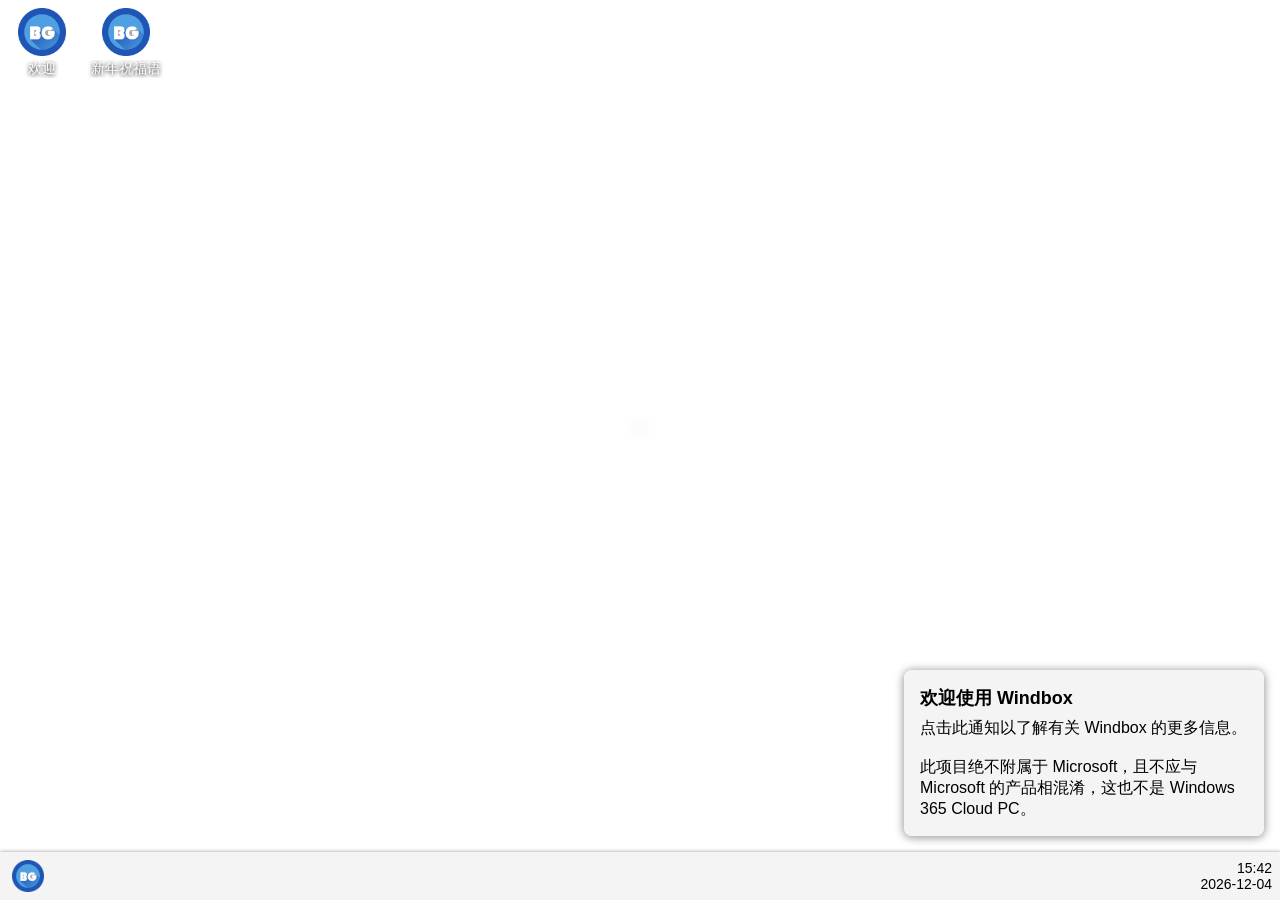
<file: index.html>
<!DOCTYPE html>
<html>

<head>
    <meta charset="UTF-8" />
    <meta name="viewport" id="viewport" content="width=device-width, initial-scale=1, maximum-scale=1, user-scalable=0">
    <title>Windbox</title>
    <link rel="shortcut icon" href="favicon.png" type="image/x-icon">
    <link rel="stylesheet" href="windbox.css?ver=1">
    <link rel="stylesheet" href="windbox-dark.css?ver=1">
</head>

<body>
    <div class="shortcuts"></div>
    <div class="drawer">
        <div class="drawer-container">
            <div class="drawer-title"></div>
            <div class="drawer-content"></div>
        </div>
    </div>
    <div class="drawer-overlay" onclick="drawer_toggle();"></div>
    <div class="taskbar">
        <div class="taskbar-btn taskbar-btn-opened start-menu-trigger" onclick="startMenu_toggle();">
            <img src="favicon.png">
        </div>
        <div class="taskbar-btns"></div>
        <div class="taskbar-date"></div>
    </div>
    <div class="start-menu">
        <div class="start-menu-item"
            onclick="startMenu_toggle();drawer_initialize(drawerTitle_About, drawerContent_About);">关于 Windbox
        </div>
        <div class="start-menu-item" onclick="startMenu_toggle();darkTheme_toggle();">切换深色主题</div>
        <div class="start-menu-item"
            onclick="startMenu_toggle();drawer_initialize(drawerTitle_Bg, drawerContent_Bg);">更改桌面背景</div>
        <div class="start-menu-item"
            onclick="startMenu_toggle();drawer_initialize(drawerTitle_CreateShortcut, drawerContent_CreateShortcut);">
            创建快捷方式</div>
        <div class="start-menu-item" onclick="startMenu_toggle();windbox_minimiseAll();">最小化所有窗口</div>
        <div class="start-menu-item" onclick="startMenu_toggle();windbox_restoreAll();">还原所有窗口</div>
        <div class="start-menu-item"
            onclick="startMenu_toggle();drawer_initialize(drawerTitle_DestroyAll, drawerContent_DestroyAll);">
            关闭所有窗口</div>
        <div class="start-menu-item"
            onclick="startMenu_toggle();drawer_initialize(drawerTitle_LeavePage, drawerContent_LeavePage);">关闭标签页
        </div>
    </div>
    <div class="start-menu-overlay" onclick="startMenu_toggle();"></div>
    <div class="float-layer"></div>
    <div class="notification">
        <div class="notification-title"></div>
        <div class="notification-content"></div>
    </div>
    <script src="windbox.js?ver=1"></script>
</body>

</html>
</file>
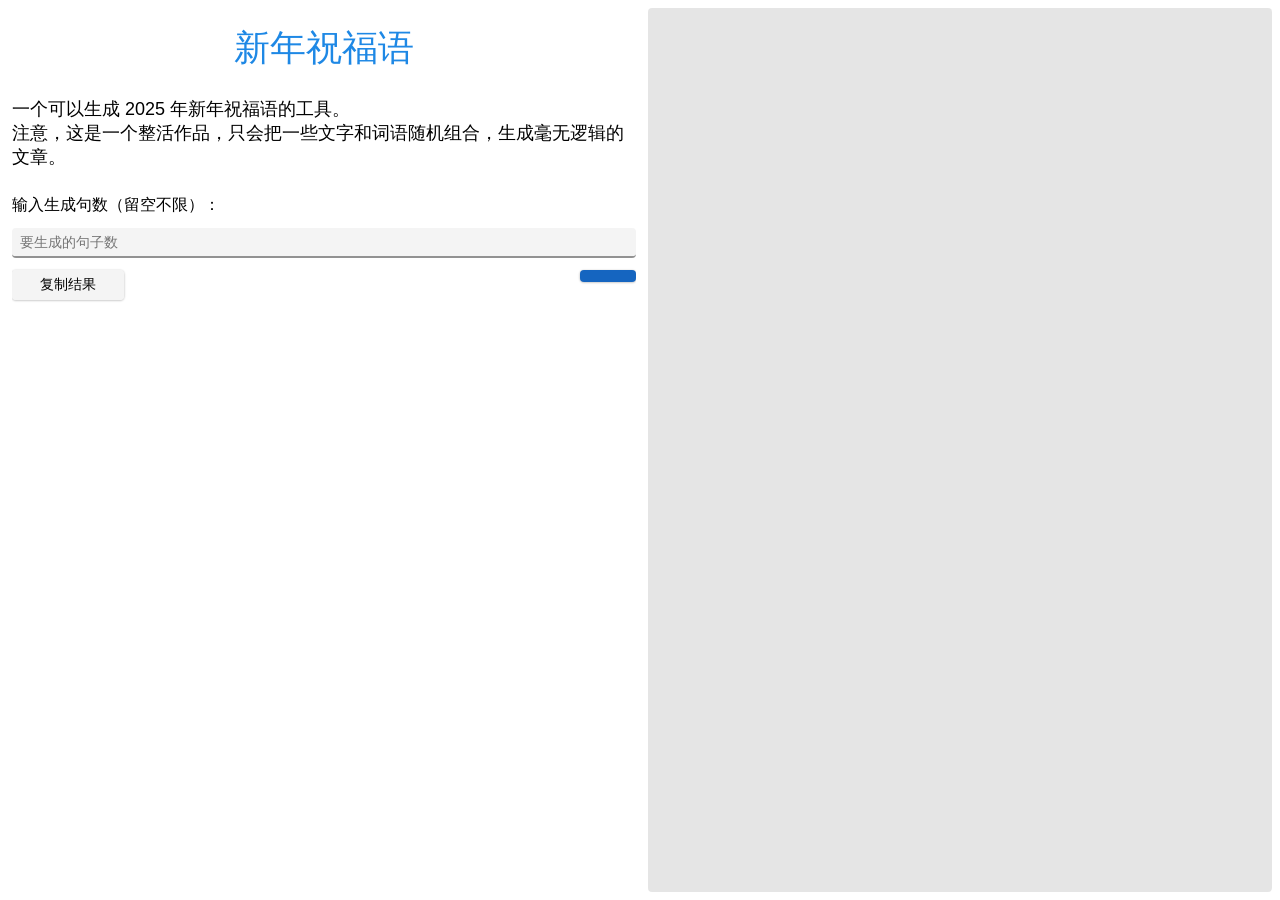
<file: Applications/Blessing-2025/index.html>
<!DOCTYPE html>
<html>

<head>
    <meta charset="UTF-8" />
    <title>2025 新年祝福语</title>
    <style>
        * {
            font-family: 'Arial', sans-serif;
        }

        .text-accent {
            color: #1E88E5;
            transition: 0.1s;
        }

        .btn {
            padding: 6px 28px;
            margin-bottom: 12px;
            background: rgba(240, 240, 240, 0.7);
            box-shadow: 0 0.5px 2px 0.5px rgba(0, 0, 0, 0.2);
            border: none;
            border-radius: 4px;
            font-size: 14px;
            outline: none;
            transition: 0.1s;
        }

        .btn:hover {
            background: rgba(248, 248, 248, 0.7);
        }

        .btn:active,
        .btn-touched {
            background: rgba(224, 224, 224, 0.7);
        }

        .btn-accent {
            background: #1565C0;
            color: #fff;
        }

        .btn-accent:hover {
            background: #1976D2;
        }

        .btn-accent:active,
        .btn-accent-touched {
            background: #0D47A1;
        }

        .input {
            width: calc(100% - 16px);
            height: 28px;
            padding: 0 8px;
            margin: 12px 0;
            background: rgba(240, 240, 240, 0.7);
            border-style: solid;
            border-width: 0 0 2px 0;
            border-color: rgba(0, 0, 0, 0.4);
            border-radius: 4px;
            font-size: 14px;
            outline: none;
        }

        .input:hover {
            background: rgba(224, 224, 224, 0.7);
        }

        .input:focus {
            background: rgba(224, 224, 224, 0.7);
            border-color: #1976D2;
        }

        .content-left {
            position: absolute;
            width: calc(50% - 16px);
            height: calc(100% - 16px);
            top: 8px;
            left: 8px;
            border-radius: 4px;
            transform: translateX(4px);
            overflow: hidden auto;
        }

        .content-right {
            position: absolute;
            width: calc(50% - 16px);
            height: calc(100% - 16px);
            top: 8px;
            right: 8px;
            border-radius: 4px;
            background: rgba(0, 0, 0, 0.1);
            overflow: hidden auto;
        }

        .body-dark .text-accent {
            color: #42A5F5;
        }

        .body-dark .content {
            color: #fff;
        }

        .body-dark .btn {
            background: rgba(240, 240, 240, 0.15);
            color: #fff;
        }

        .body-dark .btn:hover {
            background: rgba(240, 240, 240, 0.2);
        }

        .body-dark .btn:active,
        .body-dark .btn-touched {
            background: rgba(240, 240, 240, 0.1) !important;
        }

        .body-dark .btn-accent {
            background: #4CC2FF;
            color: #000;
            outline: none;
        }

        .body-dark .btn-accent:hover {
            background: #49B3EA;
        }

        .body-dark .btn-accent:active,
        .body-dark .btn-accent-touched {
            background: #46A5D6 !important;
        }

        .body-dark .input {
            background: rgba(16, 16, 16, 0.7);
            border-color: rgba(255, 255, 255, 0.4);
            color: #fff;
        }

        .body-dark .input:hover {
            background: rgba(32, 32, 32, 0.7);
        }

        .body-dark .input:focus {
            background: rgba(32, 32, 32, 0.7);
            border-color: #64B5F6;
        }

        .body-dark .content-right {
            background: rgba(255, 255, 255, 0.1);
        }
    </style>
</head>

<body>
    <div class="content-left">
        <div class="text-accent" style="text-align: center;font-size: 36px;margin: 16px 0;">新年祝福语</div>
        <div class="content" style="padding: 8px 0;font-size: 18px;">一个可以生成 2025 年新年祝福语的工具。
            <br>注意，这是一个整活作品，只会把一些文字和词语随机组合，生成毫无逻辑的文章。
        </div>
        <br>
        <div class="content">输入生成句数（留空不限）：</div>
        <input type="number" class="input" placeholder="要生成的句子数">
        <button class="btn" onclick="copyHandle(result.innerText);">复制结果</button>
        <button class="btn btn-accent" style="float: right;" onclick="switchState();"></button>
    </div>
    <div class="content-right">
        <div class="content" style="width: calc(100% - 16px);height: calc(100% - 16px);padding: 8px;"></div>
    </div>
    <script>
        var windbox_ID;
        parent.windboxes.forEach(function (ID) {
            if (parent.document.querySelector("#iframe_" + ID).contentWindow == window) {
                windbox_ID = ID;
            }
        });

        window.setTimeout(function () {
            parent.document.querySelector("#iframe_" + windbox_ID).style.backdropFilter = "blur(16px)";
            window.setInterval(function () {
                if (parent.document.body.classList.contains("body-dark")) {
                    document.body.classList.add("body-dark");
                    parent.document.querySelector("#iframe_" + windbox_ID).style.backgroundColor = "rgba(48, 48, 48, 0.7)";
                } else {
                    document.body.classList.remove("body-dark");
                    parent.document.querySelector("#iframe_" + windbox_ID).style.backgroundColor = "rgba(224, 224, 224, 0.7)";
                }
            }, 500);
        }, 750);

        function touchOptimise() {
            var touchElements = ["btn", "btn-accent"];
            var touchDelay = [100, 100];
            touchElements.forEach(function (item, delayIndex) {
                document.querySelectorAll("." + item).forEach(function (itemObj) {
                    itemObj.ontouchstart = function () {
                        itemObj.classList.add(item + "-touched");
                    }
                    itemObj.ontouchend = function () {
                        window.setTimeout(function () {
                            itemObj.classList.remove(item + "-touched");
                        }, touchDelay[delayIndex]);
                    }
                });
            });
        }
        touchOptimise();

        window.onload = function () {
            database1 = ["祥", "蛇", "纳", "福", "，", "瑞", "气", "盈", "舞", "新", "春", "满", "人", "灵", "献", "吉", "运", "亨", "跃", "程", "光", "普", "金", "送", "喜", "好", "连", "呈", "盛", "世", "华", "报", "家", "和", "业", "迎", "财", "通", "四", "携", "象", "泽", "万", "闹", "国", "泰", "民", "绕", "润", "心", "至", "伴", "篇", "绘", "映", "梦", "风", "到", "路", "八", "早", "事", "地", "霭", "罩", "千", "岁", "庆", "谱", "年", "意", "浓", "门", "堂", "如", "来", "希", "望", "兴", "旺", "步", "高", "启", "想", "飞", "扬", "展", "宏", "图", "幸", "安", "康", "你", "行", "天", "共", "创", "辉", "煌", "章", "花", "开", "富", "贵", "间", "征", "手", "典", "欢", "歌", "笑", "语", "丰", "的", "一", "愿", "从", "容", "不", "迫", "绽", "放", "与", "美", "时", "度", "。", "生", "活", "火", "红", "般", "热", "烈", "银", "河", "辽", "阔", "阳", "明", "媚", "2", "0", "5", "为", "画", "上", "丽", "彩", "虹", "带", "无", "尽", "祝", "在", "里", "每", "都", "充", "温", "馨", "快", "乐", "、", "比", "！", "拥", "有", "个", "始", "告", "别", "过", "往", "烦", "恼", "收", "获", "悔", "未", "余", "青", "永", "驻", "常", "怀", "悦", "趣", "期", "待", "旅", "途", "中", "良", "相", "随", "愉", "游", "山", "玩", "水", "依", "旧", "觉", "得", "暖", "可", "切", "皆", "所", "见", "之", "顺", "遂", "坦", "称", "面", "微", "爱", "请", "腾", "出", "自", "己", "给", "追", "求", "跨", "际", "让", "我", "们", "起", "用", "智", "慧", "勇", "造", "更", "加", "油", "多", "成", "长", "最", "页", "取", "大", "就", "积", "极", "进", "享", "受", "瞬", "信", "庭", "谐", "工", "作", "利", "身", "体", "健", "界", "平", "暴", "功", "遇", "诗", "君", "真", "迈", "向", "精", "被", "柔", "以", "围", "旁", "伊", "情", "朵", "灿", "烂", "又", "芬", "芳", "能", "数", "编", "织", "回", "忆", "像", "星", "样", "闪", "耀", "着", "独", "特", "芒", "吹", "拂", "去", "蜜", "甜", "踏", "寸", "土", "留", "下", "足", "迹", "这", "芝", "麻", "节", "找", "属", "于", "那", "片", "辰", "海", "而", "小", "确", "景", "钟", "声", "清", "澈", "湖", "宁", "静", "且", "澄", "似", "初", "恋", "友", "坚", "固", "磐", "石", "努", "力", "付", "抱", "守", "护", "场", "电", "影", "惊", "感", "动", "逐", "毅", "持", "底", "实", "义", "五", "斑", "斓", "机", "雨", "学", "会", "强", "睦", "其", "融", "远", "离", "忧", "愁", "筝", "越", "发", "现", "照", "亮", "前", "整", "解", "接", "崭", "源", "广", "钱", "包", "鼓", "日", "舒", "畅", "惬", "知", "识", "宝", "库", "陪", "朋", "目", "标", "音", "妙", "韵", "律", "奏", "态", "对", "挑", "战", "倍", "儿", "棒", "吃", "嘛", "香", "结", "交", "志", "同", "道", "合", "方", "处", "鸟", "由", "翱", "翔", "空", "熠", "刻", "铺", "鲜", "升", "颗", "宽", "善", "绚", "令", "陶", "醉", "忙", "碌", "断", "突", "破", "盼", "没", "阴", "霾", "珍", "惜", "命", "酒", "陈", "久", "看", "蓝", "白", "云", "困", "难", "挫", "折", "变", "港", "湾", "累", "了", "停", "靠", "换", "曙", "保", "童", "奇", "物", "纷", "争", "幅", "卷", "胜", "马", "负", "韶", "够", "烟", "璀", "璨", "夺", "台", "蒸", "双", "边", "关", "太", "散", "铸", "非", "凡", "限", "首", "优", "响", "旋", "务", "理", "魄", "淡", "价", "值", "逢", "月", "园", "繁", "锦", "糖", "洋", "做", "晰", "朝", "奋", "熟", "睿", "浪", "漫", "观", "病", "扰", "逍", "遥", "撞", "种", "子", "飘", "荡", "硕", "果", "填", "是", "穷"];
            database2 = [["蛇", "光", "，", "蛇", "蛇", "光", "蛇", "地", "光", "如", "至"], ["纳", "舞", "献", "跃", "送", "呈", "报", "迎", "携", "闹", "舞", "跃", "携", "舞", "呈", "迎", "报", "跃", "闹", "携", "年", "舞", "年", "启", "年", "舞", "年", "年", "年", "年"], ["福"], ["，", "满", "蛇", "泽", "泽", "至", "蛇", "蛇", "满", "安", "。", "与", "无", "。", "与", "。", "围", "的", "美", "。", "与", "安", "围", "包", "生"], ["瑞", "福", "吉", "祥", "好", "盛", "家", "财", "福", "国", "瑞", "福", "好", "祥", "吉", "财", "家", "瑞", "喜", "盛", "瑞", "吉", "事", "梦", "幸", "瑞", "共", "花", "携", "欢", "愿", "笑", "与", "如", "如", "带", "每", "祝", "告", "收", "常", "生", "常", "愿", "愿", "年", "未", "一", "你", "所", "事", "面", "心", "好", "好", "给", "愿", "祝", "生", "如", "如", "让", "一", "愿", "满", "积", "享", "让", "工", "身", "万", "自", "愿", "所", "所", "愿", "充", "祝", "每", "被", "幸", "愿", "灿", "愿", "编", "你", "闪", "吹", "拂", "愿", "生", "愿", "都", "你", "事", "节", "能", "愿", "相", "愿", "快", "你", "遇", "为", "愿", "宁", "爱", "友", "所", "所", "愿", "被", "愿", "充", "你", "毅", "每", "愿", "充", "愿", "在", "家", "幸", "其", "远", "拥", "愿", "越", "越", "你", "感", "温", "愿", "迎", "财", "钱", "生", "所", "所", "愿", "舒", "愿", "丰", "你", "能", "成", "愿", "充", "愿", "笑", "身", "吃", "健", "能", "一", "愿", "处", "你", "追", "所", "熠", "愿", "享", "愿", "充", "工", "步", "收", "能", "收", "愿", "令", "愿", "你", "创", "所", "所", "愿", "没", "愿", "让", "爱", "越", "甜", "能", "心", "愿", "在", "你", "累", "所", "愿", "照", "愿", "对", "心", "万", "好", "能", "远", "愿", "美", "愿", "不", "追", "你", "能", "让", "愿", "璀", "愿", "家", "事", "双", "能", "愿", "每", "你", "散", "所", "成", "愿", "被", "快", "愿", "奏", "能", "过", "能", "去", "愿", "没", "愿", "你", "所", "所", "岁", "愿", "繁", "愿", "让", "友", "爱", "生", "能", "愿", "你", "朝", "能", "让", "愿", "充", "愿", "身", "生", "能", "收", "愿", "绽", "你", "享", "所", "收", "愿", "被", "笑", "愿", "闪", "梦", "幸"], ["气", "，", "蛇", "气", "象", "霭", "蛇", "气", "气"], ["盈", "绕", "盈", "满", "扬", "象", "创", "和", "去", "去"], ["门", "门"], ["新", "盛", "新", "新", "迎", "台"], ["春", "程", "象", "春", "篇", "岁", "春", "希", "程", "气", "篇", "征", "辉", "的", "的", "年", "年", "的", "年", "的", "的", "的", "的", "年", "的", "的", "的", "的", "的", "年", "的", "的", "的", "的", "年", "的", "的", "的", "年", "的", "的", "的", "的", "年", "的", "的", "的", "的", "的", "年", "的", "的", "的", "的", "的", "年", "的", "的", "的", "年", "的", "的", "鲜", "的", "的", "的", "年", "的", "的", "的", "的", "的", "年", "的", "的", "的", "的", "的", "的"], ["，", "，", "，", "，", "，", "临", "到", "早", "意", "，", "光", "，", "永", "日", "天"], ["人", "人", "堂", "天", "人", "幸", "乐", "希", "幸", "怀", "信", "阳", "满", "的", "满", "的", "小", "惊", "生", "，", "满", "的", "韵", "诗", "鲜", "喜", "满", "。", "阳", "满", "的", "希", "好", "满", "的", "乐", "满", "的", "活", "新", "欢", "阳", "满", "的", "浪", "怀", "希", "，", "面"], ["间", "间", "间", "生", "间", "生", "生", "。", "生", "和", "生", "陶", "生", "生", "生"], ["蛇", "蛇", "蛇", "蛇", "蛇", "如"], ["瑞"], ["运", "运", "祥", "祥", "祥"], ["亨", "连", "伴", "伴", "来", "、", "，", "连", "追", "撞"], ["通"], ["新", "新", "吉"], ["，", "，", "，"], ["普", "映", "，", "，", "共", "般", "般", "与", "芒", "更", "下", "照", "，", "，", "彩", "芒", "。"], ["照"], ["蛇", "蛇", "蛇"], ["喜"], ["，", "庆", "气", "悦", "乐", "与", "悦", "，", "洋", "欢", "悦"], ["运", "运", "运", "时", "的", "。", "。", "好", "爱", "好", "生", "的", "的", "的", "运", "，", "的", "运", "都", "的", "，", "。", "。", "奇", "运", "的", "的", "，", "。", "的", "。"], ["连", "连", "。"], ["祥", "瑞"], ["世", "世", "世", "典", "开"], ["华", "，", "谱", "界", "界", "界", "界", "界"], ["章", "年", "章", "，"], ["春", "春", "，"], ["和", "和", "庭", "庭", "人", "庭"], ["业", "万", "祝", "祝", "幸", "勇", "收", "智", "谐", "睦", "解", "朋"], ["兴", "兴", "如", "蒸"], ["春", "春", "春", "接", "接"], ["通", "路", "源", "务"], ["四", "八"], ["海"], ["新", "福", "祥", "手"], ["，", "，", "，"], ["万", "润"], ["家", "事", "事", "事"], ["春", "新", "，"], ["泰"], ["民"], ["安"], ["华", "身", "，"], ["心"], ["田", "如", "中", "。", "怀", "情", "灵", "情", "态", "，", "情", "，", "想", "中", "情"], ["，", "，"], ["春", "风", "你", "相", "相", "家", "，"], ["绘", "章"], ["，"], ["梦"], ["圆", "想", "想", "想", "想", "想", "想", "想", "为", "想", "，", "想", "，"], ["行", "，", "景", "雨", "筝", "，", "景"], ["，", "，", "属", "底", "，", "，", "属", "更", "，", "身", "，"], ["通", "皆", "，", "铺", "。", "上"], ["方"], ["，"], ["兴", "业", "皆", "事", "称", "如", "业", "成", "如", "物", "业", "情"], ["，", "，"], ["罩"], ["千"], ["门"], ["，", "岁", "年", "岁", "常", "月", "月"], ["满", "丰"], ["华"], ["春", "新", "吉", "新", "如", "新", "盛", "，", "里", "快", "快", "年", "常", "年", "岁", "，", "为", "里", "快", "给", "里", "之", "里", "成", "，", "给", "里", "世", "，", "，", "伊", "里", "，", "，", "，", "，", "，", "的", "里", "，", "，", "，", "到", "，", "里", "，", "的", "，", "，", "里", "，", "之", "，", "里", "，", "，", "，", "，", "到", "里", "，", "，", "里", "，", "，", "伊", "，", "，", "里", "，", "到", "，", "里", "，", "，", "，", "，", "之", "里", "，", "，", "里", "，", "，", "到", "，", "里", "里", "，", "，"], ["浓", "好", "春", "，", "。", "义", "。", "与", "，"], ["，"], ["福"], [" "], ["意", "意", "火", "银", "阳", "意", "火", "银", "阳", "意", "诗", "画", "绽", "芝", "清", "磐", "风", "春", "音", "彩", "美", "意", "同", "盛", "一", "春", "糖", "诗", "梦", "璀"], [" ", "无", "。", "可", "无", "加", "勇", "满", "无", "满", "的", "。", "丰"], ["望", "望", "望", "望", "望", "望", "望", "望", "望"], ["，", "和", "与", "和", "，", "在", "与", "的", "的"], ["旺"], ["步"], ["步", "高", "都", "步", "高"], [" ", "。", "飞", "。", "升"], ["新", "，"], ["飞", "，", "成", "，", "如", "。", "都", "事", "的", "奋", "成"], ["扬", "，", "越", "越"], ["展", " "], ["宏"], ["图"], [" "], ["福", "福", "福", "福", "福", "福", "福", "，", "福", "福", "福", "福", "福", "运", "运", "福", "福"], ["康", "、", "康"], ["伴", "，", "、", "守", "快", "，", "的", "无"], ["行", "从", "的", "画", "在", "新", "拥", "余", "人", "岁", "游", "所", "画", "无", "的", "新", "带", "在", "在", "人", "取", "带", "在", "的", "健", "心", "的", "在", "的", "能", "能", "的", "踏", "能", "在", "不", "的", "能", "带", "的", "在", "被", "的", "能", "在", "的", "能", "在", "的", "能", "前", "整", "能", "在", "的", "能", "能", "在", "的", "能", "在", "的", "能", "在", "被", "的", "在", "的", "能", "能", "在", "的", "能", "在", "能", "能", "在", "的", "能", "在", "的", "能", "能", "在", "的", "能", "在", "的", "能", "在", "被", "的", "在", "的", "能", "能", "在", "的", "能", "在", "能", "能", "在", "的", "能", "在", "的", "能", "在", "被", "的"], [" ", "之", "的", "皆", "。", "皆", "。"], ["喜", "都", "都", "，", "都", "空", "白", "都", "的", "。"], ["创", "创", "度"], ["辉", "新", "造", "造"], ["煌", "煌", "。", "煌"], ["新", " ", "，"], [" ", "，"], ["开", "朵", "，", "，", "，", "园", "似", "朵"], ["富", "始", "花", "始", "始", "的"], ["贵", "、", "足", "自"], ["满"], [" ", "温", "，", "。", "，", "去", "，", "去"], ["程"], ["共"], ["启"], ["歌", "笑", "愉", "笑", "声", "的"], ["笑"], ["语", "容", "，", "，", "。", "容", "容", "对", "语", "面", "容"], ["庆", "，"], ["收", "富", "收", "硕"], ["一", "生", "彩", "希", "一", "开", "烦", "未", "彩", "希", "一", "每", "快", "一", "梦", "明", "快", "收", "成", "一", "成", "一", "瞬", "一", "家", "一", "生", "人", "心", "花", "回", "一", "光", "风", "好", "一", "笑", "每", "足", "一", "爱", "一", "那", "美", "一", "生", "自", "风", "钟", "希", "开", "心", "湖", "一", "努", "付", "一", "生", "电", "一", "世", "一", "一", "梦", "一", "更", "阳", "路", "不", "开", "一", "一", "心", "微", "知", "人", "一", "时", "小", "生", "心", "一", "一", "朋", "生", "一", "天", "梦", "一", "美", "人", "一", "心", "生", "生", "宁", "一", "一", "生", "一", "一", "蓝", "一", "港", "付", "幸", "生", "曙", "路", "一", "事", "一", "生", "画", "远", "一", "勇", "挑", "惊", "心", "烟", "舞", "光", "一", "一", "爱", "生", "一", "努", "一", "生", "乐", "一", "生", "体", "未", "生", "生", "美", "一", "机", "价", "一", "生", "花", "一", "一", "时", "事", "道", "足", "一", "目", "智", "生", "态", "一", "一", "一", "喜", "生", "种", "花", "一", "美", "付", "成", "一", "生", "星", "可", "一"], ["年", "年", "天", "个", "切", "年", "天", "年", "起", "起", "页", "年", "个", "年", "年", "步", "年", "样", "年", "寸", "年", "年", "年", "年", "年", "场", "年", "天", "年", "年", "年", "年", "年", "年", "切", "年", "年", "起", "年", "样", "年", "刻", "年", "颗", "年", "年", "个", "年", "年", "年", "个", "颗", "年", "切", "年", "幅", "年", "年", "年", "天", "年", "样", "年", "首", "年", "年", "年", "年", "年", "年", "个", "天", "年", "年", "年", "样", "年", "年"], ["你", "你", "2", "你", "你", "你", "旅", "你", "你", "你", "2", "2", "你", "2", "你", "你", "2", "你", "2", "你", "2", "你", "你", "。", "你", "你", "你", "你", "2", "你", "你", "你", "所", "你", "新", "你", "你", "你", "你", "你", "你", "你", "你", "你", "新", "你", "你", "你", "你", "你", "你", "你", "你", "你", "你", "你", "你", "你", "你", "你", "你", "。", "你", "你", "你", "你", "你", "你", "你", "你", "你", "你", "你", "你", "你", "你", "你", "你", "你", "你", "你", "你", "你", "你", "你", "你", "你", "你", "你", "你", "你", "你", "你", "你", "你", "你"], ["容"], ["不", "绽", "比", "。", "善", "满"], ["迫", "期", "愉", "断", "胜", "负", "平", "是"], ["，"], ["放", "放", "放", "放", "放"], ["，", "的", "笑", "出", "出"], ["美", "温", "期", "美", "爱", "温", "欢", "温", "你", "新", "感", "活", "过", "节", "远", "幸", "快", "成", "热", "美", "纷", "关", "光", "温", "幸"], ["好", "丽", "好", "好", "丽", "好", "好", "好", "好", "好", "好", "的", "满", "好", "妙", "好", "好", "酒", "好", "不", "的", "妙", "好", "。", "好", "好", "好"], ["光", "间", "间", "间"], ["。", "迎"], ["愿", "愿", "愿", "愿", "愿", "愿", "请", "新", "愿", "愿", "新", "愿", "愿"], ["活", "青", "活", "充", "活", "活", "最", "活", "。", "活", "活", "活", "机", "活", "活", "宝", "活", "活", "活", "辉", "之", "活", "活", "活", "命", "活", "活", "活", "活", "的", "活", "。", "活", "活", "活", "活", "活", "活", "活", "活", "的", "活", "活", "活", "活", "活", "活"], ["如", "充", "。", "如", "如", "比", "充", "像", "力", "中", "富", "如", "，", "充", "如", "中", "充", "充", "如", "的", "充", "充", "力", "如", "。", "充", "中", "如", "，", "充", "喜", "如", "自", "充", "的", "如", "乐"], ["红", "般"], ["般"], ["热", "辽", "明", "热", "辽", "明", "美", "绚"], ["烈", "烈", "闹", "爱"], ["，", "，"], ["河", "河"], ["般", "般"], ["阔", "阔"], ["，", "，"], ["光", "光", "，", "光", "光", "光", "光", "光", "一", "光"], ["媚", "媚", "天"], ["。", "。"], ["0", "5", "0", "5", "0", "5", "0", "5", "0", "5", "0", "5", "0", "5", "0", "5", "0", "5", "0", "5", "0", "5", "0", "5", "0", "5", "0", "5", "0", "5", "0", "5", "0", "5", "0", "5", "0", "5", "0", "5", "0", "5", "0", "5", "0", "5", "0", "5", "0", "5", "0", "5", "0", "5", "0", "5", "0", "5", "0", "5", "0", "5", "0", "5", "0", "5", "0", "5", "0", "5", "0", "5", "0", "5", "0", "5", "0", "5", "0", "5", "0", "5", "0", "5", "0", "5", "0", "5", "0", "5", "0", "5", "0", "5", "0", "5", "0", "5", "0", "5", "0", "5", "0", "5", "0", "5", "0", "5", "0", "5", "0", "5"], ["2", "2", "2", "2", "2", "2", "2", "2", "2", "2", "2", "2", "2", "2", "2", "2", "2", "2", "2", "2", "2", "2", "2", "2", "2", "2", "2", "2", "2", "2", "2", "2", "2", "2", "2", "2", "2", "2", "2", "2", "2", "2", "2", "2", "2", "2", "2", "2", "2", "2", "2", "2", "2", "2", "2", "2"], ["为", "年", "年", "年", "年", "年", "年", "年", "，", "到", "年", "，", "的", "，", "年", "，", "，", "，", "，", "，", "年", "，", "，", "。", "，", "，", "，", "年", "，", "，", "，", "，", "年", "，", "，", "，", "，", "年", "，", "，", "，", "年", "，", "，", "，", "，", "年", "，", "，", "，", "，", "年", "，", "，", "，", "，"], ["你", "你", "未", "你", "更", "你", "马"], ["上", "美", "，", "卷"], ["美", "绽", "，", "理", "留"], ["的", "的", "多", "的", "的"], ["虹", "虹", "的", "的", "斑", "虹", "，", "。", "。"], ["，", "，", "般"], ["来", "微", "来", "来", "来", "着"], ["尽", "比", "悔", "尽", "比", "尽", "数", "尽", "忧", "限", "病", "尽", "限", "穷"], ["的", "的", "的", "的", "的"], ["福", "你", "福", "你", "君", "在", "君", "在", "君", "在", "君", "在", "君", "在", "君", "在", "君", "在", "君", "在", "君", "在", "君", "在", "君", "在", "君", "在", "君", "在", "君"], ["新", "新", "2", "新", "2", "新", "这", "新", "。", "2", "新", "2", "新", "2", "风", "阳", "新", "新", "新", "2", "新", "2", "新", "新", "2", "新", "2", "忙", "新", "2", "新", "困", "挫", "新", "2", "新", "2", "新", "2", "人", "新", "新", "2", "新", "2", "平", "新", "2", "新", "人", "新", "2", "新", "乐", "新", "新", "2"], ["，", "，", "追", "拥", "充", "，", "，", "，", "，", "，", "，", "，", "，", "，", "，", "，", "，", "，"], ["一", "一", "一", "一", "一", "一", "一", "一", "一", "一"], ["充", "充", "迈", "留", "与", "有", "有", "过", "能", "能", "充", "能", "能"], ["满", "满", "满", "满", "满", "满", "满", "满", "实", "满", "满", "满", "满", "满", "满", "满", "满", "满", "满", "满", "满", "满", "满"], ["馨", "暖", "暖", "馨", "柔", "馨", "暖", "暖", "暖", "柔", "馨", "暖", "馨"], ["，", "，", "瞬", "的", "。"], ["乐", "乐", "乐", "乐", "乐", "乐", "乐", "乐", "和", "乐", "乐", "乐", "乐"], ["、", "趣", "，", "。", "无", "和", "、", "又", "拥", "融", "无", "般", "。", "。", "趣", "无", "章", "观", "逍", "填", "无"], ["幸", "更", "更", "平", "顺", "好", "暴", "成"], ["！", "。", "阳", "蜜"], ["愿"], ["有", "有", "有", "抱", "有", "抱", "有", "，", "有", "有", "有", "有", "抱", "有", "有"], ["一", "良", "更", "无", "烦", "的", "的", "回", "的", "收", "勇", "意", "更", "的", "一", "阴", "一", "的", "足", "的", "健", "忧", "更", "更", "清", "的"], ["美", "美", "温", "2", "瞬", "温", "新", "满"], ["，", "，", "。", "。", "，"], ["别"], ["过"], ["往", "的", "得", "去", "上"], ["的"], ["恼", "恼", "恼", "恼", "恼"], ["，", "。", "忧", "与", "。"], ["获", "获", "获", "获", "获", "获", "获", "获", "。", "获", "。", "获", "获", "获"], ["无", "、", "。", "满", "。", "满", "满", "更", "满", "满", "无", "成"], ["的"], ["来", "来", "来", "来", "来"], ["生"], ["春"], ["驻"], ["，"], ["怀", "欢", "欢", "喜", "怀"], ["喜", "温", "希", "暖", "。", "，"], ["，", "与", "。", "。"], ["与", "。"], ["待", "，", "而", "，"], ["。", "，"], ["途"], ["中", "，", "，"], ["有", "常", "学", "的", "找", "学", "变", "的", "发"], ["伴", "人", "的", "辰"], ["随", "伴", "随", "拥", "伴"], ["，", "。", "，"], ["，", "快", "悦"], ["山"], ["玩"], ["水"], ["依", "，"], ["旧", "旧"], ["觉", "。"], ["得"], ["人", "更", "皆", "充", "坚"], ["，", "与", "阳", "。", "。", "你", "与"], ["期", "能", "以", "能"], ["皆", "挑", "烦"], ["好", "顺", "坦", "美", "所", "坦", "良", "风", "所", "所", "美", "良"], ["见", "行", "遇", "得", "愿", "有", "有", "有", "有", "行", "遇", "有", "盼", "期", "行", "愿", "有", "有", "遇", "逢", "有"], ["之", "更"], ["事", "路", "际", "际", "路", "际"], ["遂", "利", "利", "利"], ["，"], ["途", "途"], ["心"], ["带", "对", "对", "对", "。"], ["笑", "风", "笑"], ["。", "自", "与", "情", "情", "。", "与", "情"], ["腾"], ["出"], ["时", "都", "都", "属", "绚", "都"], ["己", "己", "己", "己", "在", "己", "己", "己", "由", "己", "己", "己", "己", "由", "己", "己", "己", "在", "由"], ["，", "的", "依", "的", "，", "的", "的", "的", "的", "，", "的", "的", "喜", "更"], ["你", "你", "你"], ["求", "逐", "逐", "逐", "随"], ["自"], ["年"], ["，", "，", "，"], ["我", "你", "生", "生", "生", "自"], ["们"], ["一"], ["用", "为", "前"], ["智"], ["慧", "慧", "慧", "。"], ["和", "，", "，"], ["气", "气", "气", "气", "前"], ["更", "更"], ["加", "多", "多", "多", "大", "精", "灿", "甜", "好", "美", "多", "多", "多", "多", "多", "多", "加", "多", "多", "多", "加"], ["美", "油", "精", "成"], ["。"], ["的", "的", "的", "美", "温", "的", "志", "美", "彩", "可", "的", "的", "的"], ["长", "为", "就", "功", "真", "美", "为", "就", "长", "就", "，", "就", "熟", "果", "功", "真"], ["。", "久", "，", "，"], ["美"], ["，"], ["得", "，"], ["的", "海", "梦"], ["和", "大", "感", "辉", "非"], ["极", "极", "极"], ["进", "的", "乐"], ["取", "，", "现"], ["受", "受", "受"], ["每", "更", "每", "到", "生"], ["间", "间", "间"], ["心"], ["和", "和", "幸"], ["，"], ["作", "作"], ["顺", "顺"], ["，", "、", "，"], ["体", "旁", "体", "边", "体"], ["健", "倍", "魄", "健"], ["康", "康", "康", "康", "康", "康"], ["热", "温", "五", "温", "充"], ["安", "淡", "凡"], ["富"], ["。", "。"], ["皆", "，", "见", "皆", "皆"], ["如", "意", "如"], ["梦", "2", "在", "新", "在", "新", "在", "新", "在", "新", "在", "新", "在", "新"], ["，", "不"], ["向"], ["更"], ["彩", "彩", "彩"], ["世", "快", "健", "世", "幸", "幸", "快", "幸"], ["以", "相"], ["待", "积", "停", "梦", "积"], ["绕", "绕", "，"], ["。"], ["始", "始"], ["如", "甜", "坚", "如", "如", "愉", "如", "岁", "甜", "。"], ["，", "。", "一"], ["烂", "烂"], ["又", "，"], ["芬", "自", "惬", "夺"], ["芳"], ["。"], ["拥", "像", "收", "找", "成", "拥", "在", "发", "与", "收", "拥", "实", "以", "结", "像", "照", "拥", "在", "不", "。", "珍", "看", "在", "拥", "换", "保", "与", "以", "拥", "收", "在", "感", "像", "铸", "实", "拥", "在", "拥", "带", "有", "在", "拥", "收", "以", "与", "像", "换", "。"], ["个"], ["织"], ["成"], ["忆", "报"], ["。"], ["星", "一", "鸟", "太", "云"], ["星", "一", "辰", "空"], ["，", "自", "，", "自"], ["耀", "耀"], ["着", "着"], ["独", "温", "微", "梦", "无"], ["特"], ["的"], ["。", "。"], ["来"], ["去"], ["所", "追", "坚", "的", "陪", "面", "拥", "实", "做"], ["更", "似", "长"], ["。", "蜜", "蜜", "如"], ["过"], ["土"], ["地"], ["下", "下"], ["幸", "绽", "坚"], ["迹", "。", "够", "迹"], ["。", "。"], ["新"], ["麻"], ["开"], ["节", "高", "奏"], ["到", "到"], ["于", "于", "于"], ["自", "自", "自"], ["片"], ["星"], ["大", "，"], ["。"], ["遇", "有", "美"], ["确", "目"], ["幸"], ["。", "。"], ["声"], ["，", "笑"], ["澈", "晰"], ["的", "。"], ["水"], ["静", "静"], ["且", "与", "好"], ["澄"], ["澈"], ["初", "锦"], ["恋"], ["，"], ["情", "。", "，", "情"], ["固", "持", "强", "强", "实"], ["如"], ["石"], ["。"], ["力", "力"], ["都", "去", "。", "，", "都"], ["出", "出", "出"], ["，", "快", "美"], ["护"], ["。"], ["精"], ["影"], ["，"], ["喜", "喜"], ["动", "受", "。", "受", "。"], ["。"], ["梦", "自", "心"], ["力"], ["到", "一"], ["。"], ["而", "现", "，", "现", "现", "而"], ["。"], ["彩"], ["斓"], ["，"], ["与", "会"], ["中"], ["会", "会"], ["坚", "成", "去"], ["，", "。"], ["，"], ["乐"], ["融", "。"], ["离", "，", "方", "离", "方"], ["烦", "一"], ["愁", "。", "愁"], ["，", "烦"], ["高"], ["飞", "远", "飞", "高", "陈", "香"], ["现", "着", "现"], ["生", "自", "实", "财", "不", "自"], ["亮", "进", "亮"], ["你", "未"], ["行", "行", "行"], ["个"], ["，"], ["崭", "每"], ["新"], ["广"], ["进"], ["包"], ["鼓", "围"], ["鼓", "，"], ["的", "上"], ["畅"], ["又"], ["意"], ["识"], ["，"], ["库"], ["。"], ["伴"], ["友", "友"], ["标", "。", "标"], ["，", "，"], ["乐"], ["，", "旋"], ["律"], ["与", "。"], ["。", "响"], ["面", "度"], ["生", "一", "世", "生", "生"], ["战", "战"], ["。", "。"], ["儿"], ["棒", "一"], ["，"], ["嘛"], ["嘛", "香"], ["，", "，"], ["交"], ["更"], ["同"], ["道", "一"], ["合", "路"], ["的"], ["，", "。"], ["处", "皆"], ["儿"], ["翱", "，", "飘"], ["翔"], ["，"], ["。", "，"], ["熠", "生"], ["的"], ["满"], ["花", "感"], ["，"], ["宽", "童"], ["容"], ["良"], ["丽", "丽", "丽"], ["人"], ["醉"], ["。"], ["碌"], ["的"], ["突"], ["破"], ["自"], ["皆"], ["有", "有"], ["霾"], ["。"], ["惜"], ["每"], ["更"], ["，"], ["越"], ["。"], ["到"], ["天"], ["云"], ["，", "朵"], ["难"], ["中"], ["折"], ["中"], ["得"], ["湾"], ["，"], ["了"], ["可"], ["靠"], ["。"], ["来", "来"], ["光"], ["持"], ["心"], ["与"], ["相"], ["争"], ["。"], ["绚"], ["，"], ["收"], ["，"], ["韶"], ["华"], ["的"], ["花"], ["璨", "璨"], ["又", "的"], ["目"], ["上"], ["蒸", "日"], ["丰"], ["满"], ["怀"], ["阳"], ["发"], ["就"], ["凡"], ["人", "的"], ["。", "的"], ["优"], ["美"], ["美"], ["律"], ["自"], ["想"], ["，"], ["的"], ["值"], ["。"], ["皆"], ["静", "长"], ["，"], ["花"], ["。"], ["，"], ["洋", "。"], ["自"], ["的"], ["着"], ["勇"], ["睿"], ["智"], ["漫"], ["与"], ["的"], ["扰"], ["，"], ["遥"], ["。"], ["个"], ["子"], ["，"], ["荡"], ["，"], ["的"], ["，"], ["满"], ["梦"], ["。"]];
            result = document.querySelector(".content-right .content");
            onExpansion = 0;
            window.setInterval(function () {
                expand();
            }, 1);
            window.setInterval(function () {
                if (onExpansion == 1) {
                    document.querySelector(".btn-accent").innerText = "停止生成";
                } else {
                    document.querySelector(".btn-accent").innerText = "开始生成";
                }
            }, 100);
        }

        function generate() {
            result.innerText = "";
            var r = parseInt(Math.random() * database1.length);
            result.innerText += database1[r];
            limit = document.querySelector(".input").value;
            onExpansion = 1;
        }

        function expand() {
            if (onExpansion == 1) {
                var lastWord = result.innerText[result.innerText.length - 1];
                if (database1.indexOf(lastWord) != -1 && JSON.stringify(database2[database1.indexOf(lastWord)]) != '[" "]') {
                    onExpansion = 1;
                    var r = parseInt(Math.random() * database2[database1.indexOf(lastWord)].length);
                    result.innerText += database2[database1.indexOf(lastWord)][r];
                } else {
                    onExpansion = 0;
                }
                if (limit > 0) {
                    var outputText = result.innerText;
                    if (strCount(outputText, "。") + strCount(outputText, "？") + strCount(outputText, "！") >= limit) {
                        onExpansion = 0;
                    }
                }
                document.querySelector(".content-right").scrollTop = document.querySelector(".content-right").scrollHeight;
            }
        }

        function switchState() {
            if (onExpansion == 1) {
                onExpansion = 0;
            } else {
                generate();
            }
        }

        function copyHandle(content) {
            let copy = (e) => {
                e.preventDefault()
                e.clipboardData.setData('text/plain', content)
                document.removeEventListener('copy', copy)
            }
            document.addEventListener('copy', copy)
            document.execCommand("Copy");
            parent.notification_show("复制成功", "已将文本复制到剪贴板。");
        }

        function strCount(str, target) {
            var index = str.indexOf(target);
            var sum = 0;
            while (index > -1) {
                index = str.indexOf(target, index + 1);
                sum++;
            }
            return sum;
        }

        document.querySelector(".input").addEventListener("keydown", function (e) {
            if (e.key == "Enter") {
                switchState();
            }
        });
    </script>
</body>

</html>
</file>
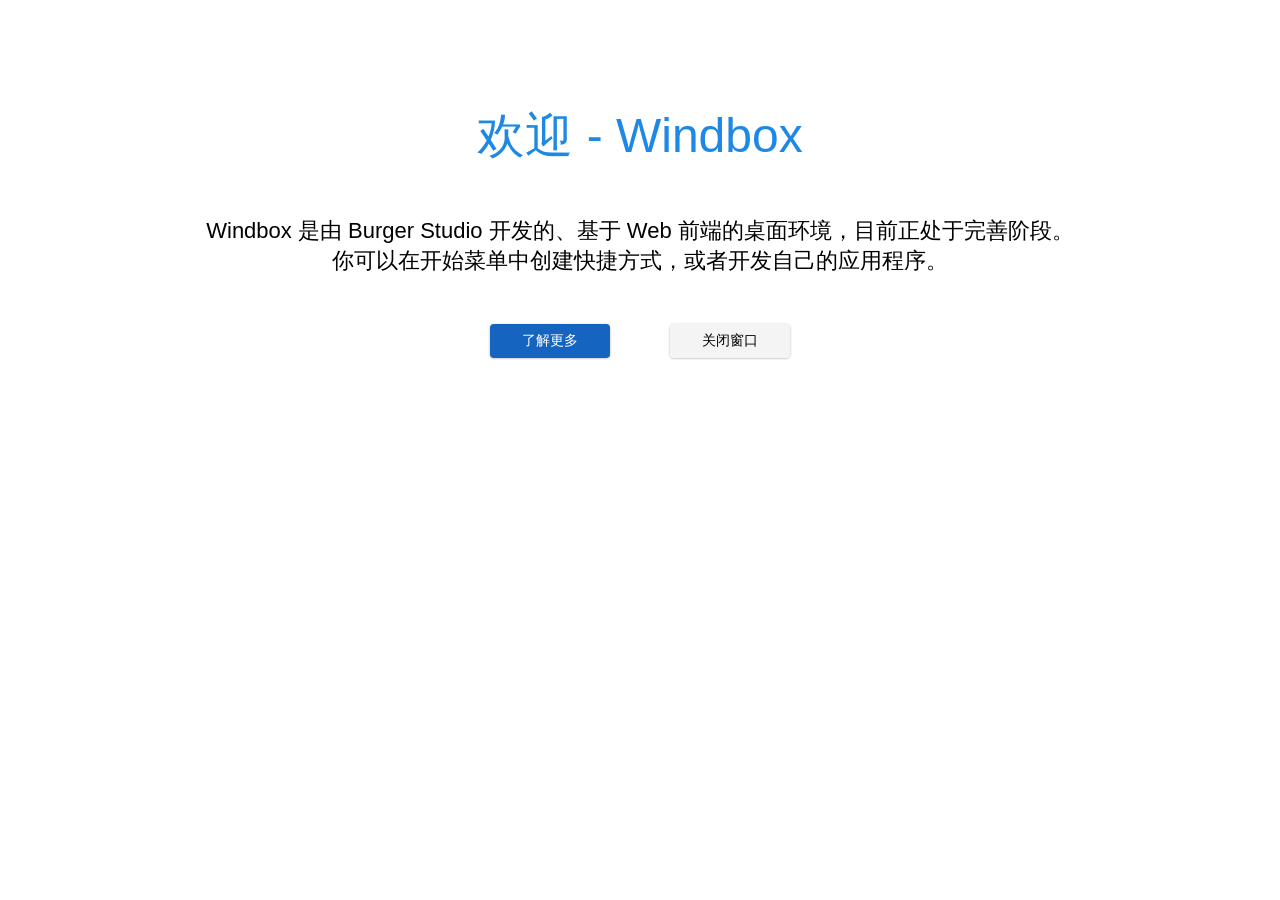
<file: Applications/Welcome/index.html>
<!DOCTYPE html>
<html>

<head>
    <meta charset="UTF-8" />
    <title>欢迎 - Windbox</title>
    <style>
        * {
            font-family: 'Arial', sans-serif;
        }

        .text-accent {
            color: #1E88E5;
            transition: 0.1s;
        }

        .btn {
            padding: 8px 32px;
            margin-bottom: 12px;
            background: rgba(240, 240, 240, 0.7);
            box-shadow: 0 0.5px 2px 0.5px rgba(0, 0, 0, 0.2);
            border: none;
            border-radius: 4px;
            font-size: 14px;
            outline: none;
            transition: 0.1s;
        }

        .btn:hover {
            background: rgba(248, 248, 248, 0.7);
        }

        .btn:active,
        .btn-touched {
            background: rgba(224, 224, 224, 0.7);
        }

        .btn-accent {
            background: #1565C0;
            color: #fff;
        }

        .btn-accent:hover {
            background: #1976D2;
        }

        .btn-accent:active,
        .btn-accent-touched {
            background: #0D47A1;
        }

        .body-dark .text-accent {
            color: #42A5F5;
        }

        .body-dark .content {
            color: #fff;
        }

        .body-dark .btn {
            background: rgba(240, 240, 240, 0.15);
            color: #fff;
        }

        .body-dark .btn:hover {
            background: rgba(240, 240, 240, 0.2);
        }

        .body-dark .btn:active,
        .body-dark .btn-touched {
            background: rgba(240, 240, 240, 0.1) !important;
        }

        .body-dark .btn-accent {
            background: #4CC2FF;
            color: #000;
            outline: none;
        }

        .body-dark .btn-accent:hover {
            background: #49B3EA;
        }

        .body-dark .btn-accent:active,
        .body-dark .btn-accent-touched {
            background: #46A5D6 !important;
        }
    </style>
</head>

<body>
    <div class="text-accent" style="padding: 96px 0 48px 0;text-align: center;font-size: 48px;">欢迎 - Windbox</div>
    <div class="content" style="text-align: center;font-size: 22px;margin: 0 32px 48px 32px;transition: 0.1s;">Windbox
        是由 Burger Studio
        开发的、基于 Web 前端的桌面环境，目前正处于完善阶段。<br>你可以在开始菜单中创建快捷方式，或者开发自己的应用程序。</div>
    <div style="width: 300px;margin-left: calc(50% - 150px);">
        <button class="btn btn-accent"
            onclick="parent.drawer_initialize(parent.drawerTitle_About, parent.drawerContent_About, 0);">了解更多</button>
        <button class="btn" style="float: right;" onclick="closeWindow();">关闭窗口</button>
    </div>
    <script>
        var windbox_ID;
        parent.windboxes.forEach(function (ID) {
            if (parent.document.querySelector("#iframe_" + ID).contentWindow == window) {
                windbox_ID = ID;
            }
        });
        window.setTimeout(function () {
            parent.document.querySelector("#iframe_" + windbox_ID).style.backdropFilter = "blur(16px)";
            window.setInterval(function () {
                if (parent.document.body.classList.contains("body-dark")) {
                    document.body.classList.add("body-dark");
                    parent.document.querySelector("#iframe_" + windbox_ID).style.backgroundColor = "rgba(48, 48, 48, 0.7)";
                } else {
                    document.body.classList.remove("body-dark");
                    parent.document.querySelector("#iframe_" + windbox_ID).style.backgroundColor = "rgba(224, 224, 224, 0.7)";
                }
            }, 500);
        }, 750);
        function closeWindow() {
            parent.windbox_destroy(windbox_ID);
        }
        function touchOptimise() {
            var touchElements = ["btn", "btn-accent"];
            var touchDelay = [100, 100];
            touchElements.forEach(function (item, delayIndex) {
                document.querySelectorAll("." + item).forEach(function (itemObj) {
                    itemObj.ontouchstart = function () {
                        itemObj.classList.add(item + "-touched");
                    }
                    itemObj.ontouchend = function () {
                        window.setTimeout(function () {
                            itemObj.classList.remove(item + "-touched");
                        }, touchDelay[delayIndex]);
                    }
                });
            });
        }
        touchOptimise();
    </script>
</body>

</html>
</file>
<file: windbox.css>
/* 全局变量 */
:root {
    /* 动画速度曲线 */
    --easeOutQuint: cubic-bezier(0.230, 1.000, 0.320, 1.000);
    --easeOutExpo: cubic-bezier(0.190, 1.000, 0.220, 1.000);
}

/* 全局无衬线字体 */
* {
    font-family: 'Arial', sans-serif;
}

/* 图标字体 */
@font-face {
    font-family: seguisym;
    src: url('seguisym.ttf');
}

/* 页面背景与边距 */
body {
    margin: 0;
    background-position: center center;
    background-size: cover;
    background-repeat: no-repeat;
    background-attachment: fixed;
}

/* 窗体部分 */
.windbox {
    position: fixed;
    z-index: 10000;
    left: 15%;
    top: 15%;
    width: 70%;
    height: 70%;
    border-radius: 8px;
    overflow: hidden;
    resize: both;
    box-shadow: 0 4px 32px 8px rgba(0, 0, 0, 0.4);
    opacity: 0;
    transform: scale(0.85);
    transition-property: transform, width, height, left, top, opacity, box-shadow;
    transition-duration: 0.5s;
    transition-timing-function: var(--easeOutExpo);
}

/* 窗体的不同状态 */
.windbox-minimised {
    transform-origin: 50% 125%;
    transform: scale(0) !important;
}

.windbox-maximised-T {
    width: 100% !important;
    height: calc(100% - 44px) !important;
    left: 0 !important;
    top: 0 !important;
}

.windbox-maximised-LT {
    width: 50% !important;
    height: calc(50% - 24px) !important;
    left: 0 !important;
    top: 0 !important;
}

.windbox-maximised-LB {
    width: 50% !important;
    height: calc(50% - 24px) !important;
    left: 0 !important;
    top: calc(50% - 24px) !important;
}

.windbox-maximised-L {
    width: 50% !important;
    height: calc(100% - 48px) !important;
    left: 0 !important;
    top: 0 !important;
}

.windbox-maximised-RT {
    width: 50% !important;
    height: calc(50% - 24px) !important;
    left: 50% !important;
    top: 0 !important;
}

.windbox-maximised-RB {
    width: 50% !important;
    height: calc(50% - 24px) !important;
    left: 50% !important;
    top: calc(50% - 24px) !important;
}

.windbox-maximised-R {
    width: 50% !important;
    height: calc(100% - 48px) !important;
    left: 50% !important;
    top: 0 !important;
}

.windbox-inactive {
    box-shadow: 0 2px 16px 4px rgba(0, 0, 0, 0.4);
}

.windbox-inactive .windbox-titlebar {
    background: #eee !important;
    color: #999 !important;
}

.windbox-inactive .windbox-icon {
    opacity: 0.6;
}

/* 窗体标题栏 */
.windbox-titlebar {
    width: 100%;
    height: 36px;
    overflow: hidden;
    backdrop-filter: blur(16px);
    transition-property: background, color;
    transition-duration: 0.2s;
}

.windbox-titlebar-opened {
    background: rgba(240, 240, 240, 0.7) !important;
    color: #000 !important;
}

.windbox-icon {
    display: inline-block;
    vertical-align: middle;
    width: 28px;
    height: 32px;
    padding-top: 4px;
    padding-left: 8px;
    transition: 0.2s;
}

.windbox-icon img {
    width: 28px;
    height: 28px;
}

.windbox-title {
    display: inline-block;
    vertical-align: middle;
    width: calc(100% - 170px);
    height: 28.5px;
    padding-top: 7.5px;
    text-align: center;
    font-size: 16px;
}

.windbox-actions {
    display: table;
    word-spacing: -1em;
    float: right;
    height: 36px;
}

.windbox-actions div {
    display: inline-block;
    width: 40px;
    height: 36px;
    text-align: center;
    font-family: seguisym !important;
}

.windbox-action-normal {
    transition: 0.1s;
}

.windbox-action-normal:hover {
    background: rgba(0, 0, 0, 0.1);
    transition: 0s;
}

.windbox-action-normal:active,
.windbox-action-normal-touched {
    background: rgba(0, 0, 0, 0.2);
    transition: 0s;
}

.windbox-action-close {
    transition: 0.1s;
}

.windbox-action-close:hover {
    background: #F44336;
    color: #fff;
    transition: 0s;
}

.windbox-action-close:active,
.windbox-action-close-touched {
    background: #E57373;
    transition: 0s;
}

.windbox-action-icon {
    transform: translateY(15%);
}

/* 窗体嵌入页面 */
.windbox-iframe {
    width: 100%;
    height: calc(100% - 36px);
    border: none;
    background-color: #fff;
    transition: 0.2s;
}

.windbox-opened {
    opacity: 1;
    transform: scale(1);
}

/* 窗体启动页叠加层 */
.windbox-splash-layer {
    position: fixed;
    left: 0;
    top: 36px;
    width: 100%;
    height: calc(100% - 36px);
    transition: 0.2s;
}

.windbox-splash-layer img {
    position: fixed;
    left: 50%;
    top: 50%;
    width: 128px;
    height: 128px;
    transform: translate(-50%, -50%);
}

/* 任务栏部分 */
.taskbar {
    display: table;
    word-spacing: -1em;
    position: fixed;
    z-index: 10002;
    left: 0;
    bottom: 0;
    width: calc(100% - 8px);
    height: 48px;
    padding: 0 4px;
    background: rgba(240, 240, 240, 0.7);
    backdrop-filter: blur(16px);
    box-shadow: 0 0 4px 0.5px rgba(0, 0, 0, 0.4);
    transition: 0.2s;
}

.taskbar-btns {
    display: inline-block;
    vertical-align: middle;
    width: calc(100% - 192px);
    height: 48px;
    overflow-y: auto;
}

.taskbar-btn {
    display: inline-block;
    vertical-align: middle;
    width: 0;
    height: 40px;
    margin: 0;
    border-radius: 4px;
    overflow: hidden;
    outline: 0 solid rgba(0, 0, 0, 0.1);
    transition: 0.1s;
}

.taskbar-btn-opened {
    width: 40px;
    margin: 4px;
}

.taskbar-btn:hover {
    background: rgba(0, 0, 0, 0.1);
    outline: 2px solid rgba(0, 0, 0, 0.1);
}

.taskbar-btn-active {
    outline: 4px solid rgba(0, 0, 0, 0.15);
    background: rgba(0, 0, 0, 0.15);
}

.taskbar-btn-active:hover {
    outline: 4px solid rgba(0, 0, 0, 0.2);
    background: rgba(0, 0, 0, 0.2);
}

.taskbar-btn img {
    width: 32px;
    height: 32px;
    margin: 4px;
    transition-duration: 0.1s;
    transition-delay: 0.1s;
}

.taskbar-btn:active img,
.taskbar-btn-touched img {
    transform: scale(0.85);
    transition-delay: 0s;
}

.taskbar-date {
    display: inline;
    vertical-align: middle;
    float: right;
    height: 32px;
    width: 128px;
    margin: 4px;
    padding-top: 4px;
    text-align: right;
    font-size: 14px;
}

/* 开始菜单部分 */
.start-menu {
    position: fixed;
    z-index: 10001;
    left: 0;
    bottom: 48px;
    padding-bottom: 4px;
    border-radius: 0 8px 0 0;
    overflow: hidden;
    background: rgba(240, 240, 240, 0.7);
    backdrop-filter: blur(16px);
    transform: translateY(calc(100% + 48px));
    transition-duration: 0.4s;
    transition-timing-function: var(--easeOutQuint);
}

.start-menu-opened {
    bottom: 48px;
    box-shadow: 1px -1px 8px 1px rgba(0, 0, 0, 0.4);
    transform: translateY(0);
}

.start-menu-item {
    width: calc(100% - 16px);
    padding: 8px 16px;
}

.start-menu-item:hover {
    background: rgba(0, 0, 0, 0.1);
}

.start-menu-item:active,
.start-menu-item-touched {
    background: rgba(0, 0, 0, 0.2);
}

/* 开始菜单遮罩层 */
.start-menu-overlay {
    position: fixed;
    z-index: 10000;
    left: 0;
    top: 0;
    width: 100%;
    height: 100%;
    pointer-events: none;
}

/* 窗体贴靠预览层 */
.float-layer {
    position: fixed;
    z-index: 9999;
    left: 50%;
    top: calc(50% - 24px);
    width: 0;
    height: 0;
    border-radius: 8px;
    background: rgba(240, 240, 240, 0.7);
    box-shadow: 0 2px 16px 2px rgba(0, 0, 0, 0.4);
    backdrop-filter: blur(16px);
    transition-duration: 0.3s;
    transition-timing-function: var(--easeOutQuint);
    transform: scale(0.95);
}

/* 窗体拖拽叠加层，可防止拖拽时卡住 */
.drag-overlay {
    position: fixed;
    left: 0;
    top: 36px;
    width: 100%;
    height: calc(100% - 36px);
    pointer-events: none;
}

/* 抽屉栏部分 */
.drawer {
    position: fixed;
    z-index: 10005;
    left: 0;
    top: 0;
    width: 25%;
    height: 100%;
    background: rgba(240, 240, 240, 0.7);
    backdrop-filter: blur(16px);
    transform: translateX(-100%);
    transition-duration: 0.5s;
    transition-timing-function: var(--easeOutExpo);
}

.drawer-opened {
    box-shadow: 2px 0 16px 2px rgba(0, 0, 0, 0.4);
    transform: translateX(0);
}

/* 抽屉栏遮罩层 */
.drawer-overlay {
    position: fixed;
    z-index: 10004;
    left: 0;
    top: 0;
    width: 100%;
    height: 100%;
    pointer-events: none;
}

/* 抽屉栏内容 */
.drawer-container {
    width: calc(100% - 16px);
    height: calc(100% - 16px);
    padding: 8px;
    word-wrap: break-word;
    word-break: normal;
    overflow-y: auto;
    transition-timing-function: var(--easeOutExpo);
}

.drawer-title {
    padding: 16px 8px 8px 8px;
    font-size: 24px;
}

.drawer-content {
    padding: 8px 8px 16px 8px;
    font-size: 16px;
}

.drawer-link {
    color: #0D47A1;
    text-decoration: none;
    -webkit-tap-highlight-color: rgba(255, 255, 255, 0);
    user-select: none;
    -webkit-user-select: none;
    -moz-user-focus: none;
    -moz-user-select: none;
}

.drawer-link:hover {
    color: rgba(0, 0, 0, 0.8);
}

.drawer-link:active,
.drawer-link-touched {
    color: rgba(0, 0, 0, 0.6);
}

.drawer-container input {
    width: calc(100% - 16px);
    height: 28px;
    padding: 0 8px;
    margin: 12px 0;
    background: rgba(240, 240, 240, 0.7);
    border-style: solid;
    border-width: 0 0 2px 0;
    border-color: rgba(0, 0, 0, 0.4);
    border-radius: 4px;
    font-size: 14px;
    outline: none;
}

.drawer-container input:hover {
    background: rgba(224, 224, 224, 0.7);
}

.drawer-container input:focus {
    background: rgba(224, 224, 224, 0.7);
    border-color: #1976D2;
}

.drawer-btn {
    padding: 6px 20px;
    margin-bottom: 12px;
    background: rgba(240, 240, 240, 0.7);
    box-shadow: 0 0.5px 2px 0.5px rgba(0, 0, 0, 0.2);
    border: none;
    border-radius: 4px;
    font-size: 14px;
    outline: none;
    transition: 0.1s;
}

.drawer-btn:hover {
    background: rgba(248, 248, 248, 0.7);
}

.drawer-btn:active,
.drawer-btn-touched {
    background: rgba(224, 224, 224, 0.7);
}

/* 快捷方式部分 */
.shortcuts {
    position: fixed;
    left: 0;
    top: 0;
    width: 100%;
    height: calc(100% - 48px);
    overflow-x: hidden;
    overflow-y: auto;
}

.shortcut {
    display: inline-block;
    vertical-align: middle;
    border-radius: 4px;
}

.shortcut:hover {
    background: rgba(255, 255, 255, 0.15) !important;
}

.shortcut:focus {
    background: rgba(255, 255, 255, 0.3);
}

.shortcut img {
    width: 48px;
    height: 48px;
    margin: 8px 18px 0 18px;
}

.shortcut-title {
    width: 76px;
    margin: 0 4px 8px 4px;
    overflow: hidden;
    color: #fff;
    text-shadow: 0 0.5px 4px rgb(0, 0, 0);
    text-align: center;
    font-size: 14px;
    white-space: nowrap;
    text-overflow: ellipsis;
}

/* 通知部分 */
.notification {
    position: fixed;
    z-index: 10003;
    right: 16px;
    bottom: 64px;
    width: 328px;
    padding: 16px;
    border-radius: 8px;
    background: rgba(240, 240, 240, 0.7);
    backdrop-filter: blur(16px);
    box-shadow: 0 1px 8px 1px rgba(0, 0, 0, 0.4);
    word-wrap: break-word;
    word-break: normal;
    transform: translateX(calc(100% + 20px));
    transition-property: transform, background;
    transition-duration: 0.5s, 0.1s;
    transition-timing-function: var(--easeOutQuint);
}

.notification-opened {
    transform: translateX(0);
}

.notification:hover {
    background: rgba(248, 248, 248, 0.7);
}

.notification:active,
.notification-touched {
    background: rgba(232, 232, 232, 0.7);
}

.notification-title {
    padding-bottom: 8px;
    font-size: 18px;
    font-weight: bold;
}

.notification-content {
    font-size: 16px;
}

/* 防止内容选中 */
.windbox-titlebar,
.taskbar,
.start-menu,
.drawer,
.shortcut,
.notification {
    -webkit-user-select: none;
    -moz-user-select: none;
    -o-user-select: none;
    user-select: none;
}
</file>
<file: windbox-dark.css>
/* 深色主题样式 */
.body-dark .windbox {
    outline: 1px solid rgba(255, 255, 255, 0.3);
}

.body-dark .windbox-inactive .windbox-titlebar {
    background: #333 !important;
    color: #666 !important;
}

.body-dark .windbox-titlebar-opened {
    background: rgba(32, 32, 32, 0.7) !important;
    color: #fff !important;
}

.body-dark .windbox-action-normal:hover {
    background: rgba(255, 255, 255, 0.1);
}

.body-dark .windbox-action-normal:active,
.body-dark .windbox-action-normal-touched {
    background: rgba(255, 255, 255, 0.2) !important;
}

.body-dark .windbox-action-close:active,
.body-dark .windbox-action-close-touched {
    background: #D32F2F !important;
}

.body-dark .windbox-iframe {
    background-color: #111;
}

.body-dark .taskbar {
    background: rgba(32, 32, 32, 0.7);
    color: #fff;
    outline: 1px solid rgba(255, 255, 255, 0.3);
}

.body-dark .taskbar-btn {
    outline: 0 solid rgba(255, 255, 255, 0.1);
}

.body-dark .taskbar-btn:hover {
    background: rgba(255, 255, 255, 0.1);
    outline: 2px solid rgba(255, 255, 255, 0.1);
}

.body-dark .taskbar-btn-active {
    outline: 4px solid rgba(255, 255, 255, 0.15);
    background: rgba(255, 255, 255, 0.15);
}

.body-dark .taskbar-btn-active:hover {
    outline: 4px solid rgba(255, 255, 255, 0.2);
    background: rgba(255, 255, 255, 0.2);
}

.body-dark .start-menu {
    background: rgba(32, 32, 32, 0.7);
    color: #fff;
    outline: 1px solid rgba(255, 255, 255, 0.3);
}

.body-dark .start-menu-item:hover {
    background: rgba(255, 255, 255, 0.1);
}

.body-dark .start-menu-item:active,
.body-dark .start-menu-item-touched {
    background: rgba(255, 255, 255, 0.2) !important;
}

.body-dark .float-layer {
    background: rgba(96, 96, 96, 0.7);
    outline: 1px solid rgba(255, 255, 255, 0.3);
}

.body-dark .drawer {
    background: rgba(32, 32, 32, 0.7);
    color: #fff;
    outline: 1px solid rgba(255, 255, 255, 0.3);
}

.body-dark .drawer-link {
    color: #BBDEFB;
}

.body-dark .drawer-link:hover {
    color: rgba(255, 255, 255, 0.8);
}

.body-dark .drawer-link:active,
.body-dark .drawer-link-touched {
    color: rgba(255, 255, 255, 0.6) !important;
}

.body-dark .drawer-container input {
    background: rgba(16, 16, 16, 0.7);
    border-color: rgba(255, 255, 255, 0.4);
    color: #fff;
}

.body-dark .drawer-container input:hover {
    background: rgba(32, 32, 32, 0.7);
}

.body-dark .drawer-container input:focus {
    background: rgba(32, 32, 32, 0.7);
    border-color: #64B5F6;
}

.body-dark .drawer-btn {
    background: rgba(240, 240, 240, 0.15);
    color: #fff;
}

.body-dark .drawer-btn:hover {
    background: rgba(240, 240, 240, 0.2);
}

.body-dark .drawer-btn:active,
.body-dark .drawer-btn-touched {
    background: rgba(240, 240, 240, 0.1) !important;
}

.body-dark .notification {
    background: rgba(32, 32, 32, 0.7);
    color: #fff;
    outline: 1px solid rgba(255, 255, 255, 0.3);
}

.body-dark .notification:hover {
    background: rgba(40, 40, 40, 0.7);
}

.body-dark .notification:active,
.body-dark .notification-touched {
    background: rgba(24, 24, 24, 0.7) !important;
}
</file>
